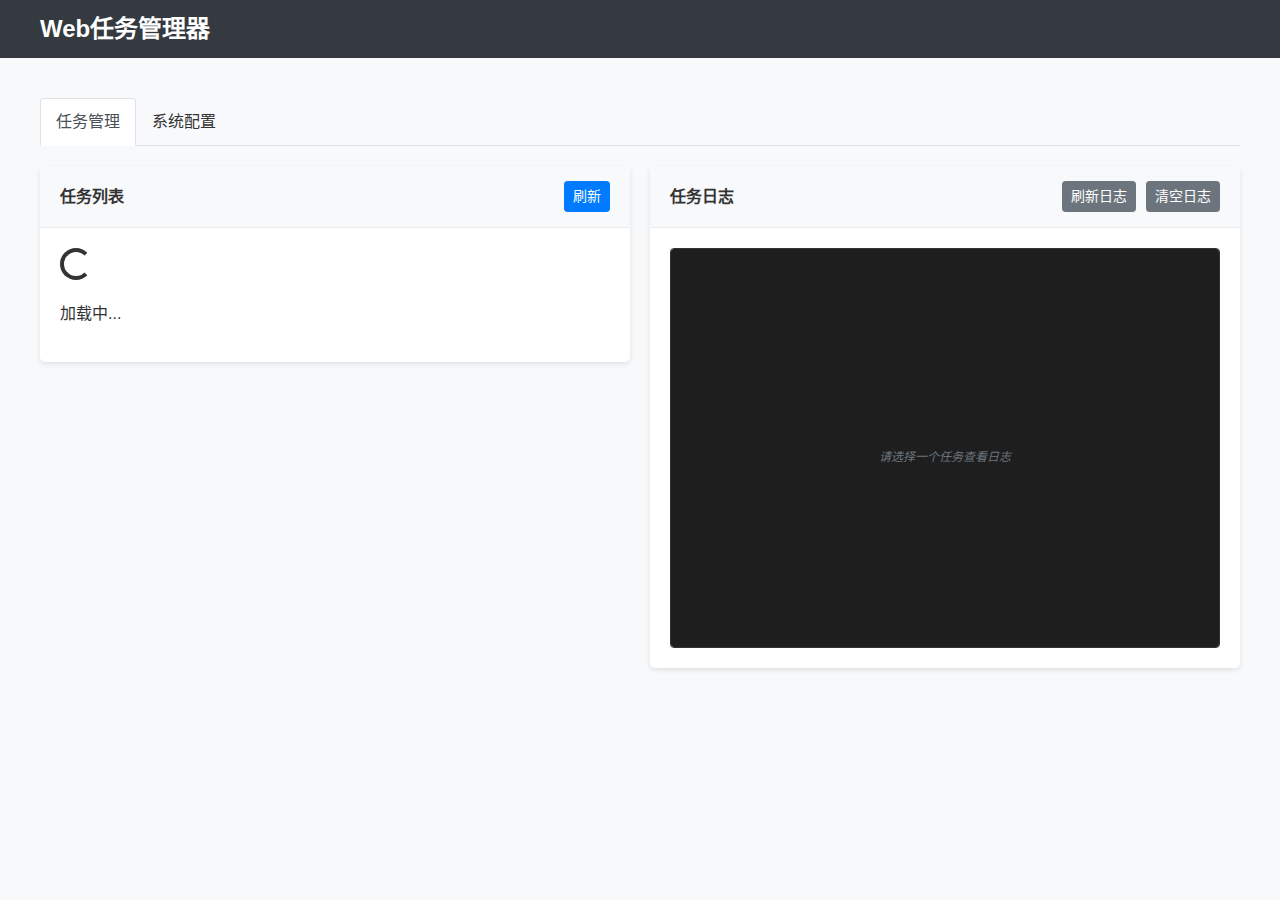
<file: templates/index.html>
<!DOCTYPE html>
<html lang="zh-CN">
<head>
    <meta charset="UTF-8">
    <meta name="viewport" content="width=device-width, initial-scale=1.0">
    <title>Web任务管理器</title>
    <link rel="stylesheet" href="/static/css/style.css">
</head>
<body>
    <!-- 导航栏 -->
    <nav class="navbar">
        <div class="navbar-container">
            <a href="/" class="navbar-brand">Web任务管理器</a>
            <ul class="navbar-nav">
            </ul>
        </div>
    </nav>

    <!-- 主要内容 -->
    <div class="container">
        <!-- 标签页导航 -->
        <div class="tabs">
            <div class="tab active" data-target="tasks">任务管理</div>
            <div class="tab" data-target="config">系统配置</div>
        </div>

        <!-- 任务管理标签页 -->
        <div id="tasks" class="tab-content active">
            <div class="task-management-layout">
                <!-- 任务列表 -->
                <div class="task-list-section">
                    <div class="card">
                        <div class="card-header">
                            <span>任务列表</span>
                            <button class="btn btn-primary btn-sm" onclick="loadTasks()">刷新</button>
                        </div>
                        <div class="card-body">
                            <div id="taskList">
                                <div class="text-center">
                                    <div class="spinner"></div>
                                    <p>加载中...</p>
                                </div>
                            </div>
                        </div>
                    </div>
                </div>

                <!-- 日志查看区域 -->
                <div class="log-section">
                    <div class="card">
                        <div class="card-header">
                            <span id="logTitle">任务日志</span>
                            <div class="log-controls">
                                <button class="btn btn-secondary btn-sm" onclick="refreshLog()">刷新日志</button>
                                <button class="btn btn-secondary btn-sm" onclick="clearLogs()">清空日志</button>
                            </div>
                        </div>
                        <div class="card-body">
                            <div class="log-viewer" id="logViewer">
                                <div class="log-placeholder">
                                    <p>请选择一个任务查看日志</p>
                                </div>
                            </div>
                        </div>
                    </div>
                </div>
            </div>
            <div id="message-container"></div>
        </div>

        <!-- 系统配置标签页 -->
        <div id="config" class="tab-content">
            <div class="card">
                <div class="card-header">
                    <span>系统配置</span>
                </div>
                <div class="card-body">
                    <form id="configForm">
                        <div class="form-group">
                            <label for="WEBSITE_URL" class="form-label">网站URL</label>
                            <input type="text" id="WEBSITE_URL" name="WEBSITE_URL" class="form-control" required>
                        </div>
                        
                        <div class="form-group">
                            <label for="USERNAME" class="form-label">用户名</label>
                            <input type="text" id="USERNAME" name="USERNAME" class="form-control" required>
                        </div>
                        
                        <div class="form-group">
                            <label for="PASSWORD" class="form-label">密码</label>
                            <input type="password" id="PASSWORD" name="PASSWORD" class="form-control" required>
                        </div>
                        
                        <div class="form-group">
                            <label for="MAX_RETRIES" class="form-label">最大重试次数</label>
                            <input type="number" id="MAX_RETRIES" name="MAX_RETRIES" class="form-control" min="1" max="10" required>
                        </div>
                        
                        <div class="form-group">
                            <label for="LOGIN_SCHEDULE_TYPE" class="form-label">调度类型</label>
                            <select id="LOGIN_SCHEDULE_TYPE" name="LOGIN_SCHEDULE_TYPE" class="form-control" required>
                                <option value="monthly">每月</option>
                                <option value="minutes">每分钟（测试用）</option>
                            </select>
                        </div>
                        
                        <div class="form-group">
                            <label for="LOGIN_SCHEDULE_DATE" class="form-label">调度日期（每月模式下的日期）</label>
                            <input type="number" id="LOGIN_SCHEDULE_DATE" name="LOGIN_SCHEDULE_DATE" class="form-control" min="1" max="31" required>
                        </div>
                        
                        <div class="form-group">
                            <label for="LOGIN_SCHEDULE_TIME" class="form-label">调度时间（HH:MM格式）</label>
                            <input type="text" id="LOGIN_SCHEDULE_TIME" name="LOGIN_SCHEDULE_TIME" class="form-control" pattern="^([01]?[0-9]|2[0-3]):[0-5][0-9]$" placeholder="例如：10:30" required>
                        </div>
                        
                        <div class="form-group">
                            <label for="LOG_LEVEL" class="form-label">日志级别</label>
                            <select id="LOG_LEVEL" name="LOG_LEVEL" class="form-control" required>
                                <option value="DEBUG">DEBUG</option>
                                <option value="INFO">INFO</option>
                                <option value="WARNING">WARNING</option>
                                <option value="ERROR">ERROR</option>
                                <option value="CRITICAL">CRITICAL</option>
                            </select>
                        </div>
                        
                        <button type="submit" class="btn btn-primary">保存配置</button>
                    </form>
                </div>
            </div>
        </div>
    </div>

    <!-- JavaScript -->
    <script src="/static/js/main.js"></script>
</body>
</html>
</file>
<file: static/css/style.css>
/* 全局样式 */
html {
    box-sizing: border-box;
}

*,
*::before,
*::after {
    box-sizing: inherit;
}

body {
    font-family: 'Segoe UI', Tahoma, Geneva, Verdana, sans-serif;
    line-height: 1.6;
    color: #333;
    background-color: #f8f9fa;
    margin: 0;
    padding: 0;
}

.container {
    width: 100%;
    margin: 0 auto;
    padding: 20px 40px;
}

/* 导航栏 */
.navbar {
    background-color: #343a40;
    color: white;
    padding: 10px 0;
    margin-bottom: 20px;
}

.navbar-container {
    display: flex;
    justify-content: space-between;
    align-items: center;
    width: 100%;
    margin: 0 auto;
    padding: 0 40px;
}

.navbar-brand {
    font-size: 1.5rem;
    font-weight: bold;
    color: white;
    text-decoration: none;
}

.navbar-nav {
    display: flex;
    list-style: none;
    margin: 0;
    padding: 0;
}

.nav-item {
    margin-left: 20px;
}

.nav-link {
    color: rgba(255, 255, 255, 0.8);
    text-decoration: none;
    transition: color 0.3s;
}

.nav-link:hover {
    color: white;
}

/* 卡片样式 */
.card {
    background-color: white;
    border-radius: 5px;
    box-shadow: 0 2px 5px rgba(0, 0, 0, 0.1);
    margin-bottom: 20px;
    overflow: hidden;
}

.card-header {
    background-color: #f8f9fa;
    padding: 15px 20px;
    border-bottom: 1px solid #e9ecef;
    font-weight: bold;
    display: flex;
    justify-content: space-between;
    align-items: center;
}

.card-body {
    padding: 20px;
}

/* 任务列表 */
.task-list {
    list-style: none;
    padding: 0;
    margin: 0;
}

.task-item {
    display: block;
    margin-bottom: 15px;
    padding: 15px;
    border: 1px solid #e9ecef;
    border-radius: 5px;
    background: #fff;
    box-shadow: 0 1px 3px rgba(0, 0, 0, 0.1);
    transition: box-shadow 0.2s ease;
}

.task-item:hover {
    box-shadow: 0 2px 5px rgba(0, 0, 0, 0.15);
    cursor: pointer;
}

.task-info {
    margin-bottom: 12px;
}

.task-name {
    font-weight: bold;
    color: #333;
    margin-bottom: 8px;
    font-size: 16px;
}

.task-description {
    color: #6c757d;
    font-size: 14px;
    margin-bottom: 6px;
    word-wrap: break-word;
}

.task-schedule {
    font-size: 13px;
    color: #495057;
    background: #f8f9fa;
    padding: 2px 6px;
    border-radius: 3px;
    display: inline-block;
}

.task-status {
    padding: 5px 10px;
    border-radius: 20px;
    font-size: 0.8rem;
    font-weight: bold;
    text-transform: uppercase;
    margin-right: 10px;
}

.status-running {
    background-color: #d4edda;
    color: #155724;
}

.status-stopped {
    background-color: #f8d7da;
    color: #721c24;
}

.status-disabled {
    background-color: #fff3cd;
    color: #856404;
}

/* 任务列表项样式 */
.task-item {
    padding: 15px;
    margin-bottom: 10px;
    background-color: #fff;
    border: 1px solid #dee2e6;
    border-radius: 8px;
    cursor: pointer;
    transition: all 0.2s ease;
}

.task-item:hover {
    box-shadow: 0 2px 8px rgba(0, 0, 0, 0.1);
    transform: translateY(-1px);
}

.task-item.task-disabled {
    opacity: 0.7;
    background-color: #f8f9fa;
    cursor: not-allowed;
}

.task-item.task-disabled:hover {
    transform: none;
    box-shadow: none;
}

.task-header {
    display: flex;
    justify-content: space-between;
    align-items: center;
    margin-bottom: 8px;
}

.task-id {
    font-weight: bold;
    color: #333;
    font-size: 14px;
    font-family: monospace;
    background-color: #f8f9fa;
    padding: 2px 6px;
    border-radius: 3px;
}

.task-name {
    font-weight: bold;
    color: #007bff;
    font-size: 16px;
}

.task-description {
    color: #666;
    font-size: 14px;
    margin-bottom: 10px;
    line-height: 1.4;
}

.task-command {
    margin-bottom: 8px;
    font-size: 13px;
}

.task-command code {
    background-color: #f8f9fa;
    padding: 2px 6px;
    border-radius: 3px;
    font-family: 'Consolas', 'Monaco', 'Courier New', monospace;
    color: #e83e8c;
    word-break: break-all;
}

.task-schedule {
    margin-bottom: 10px;
    font-size: 13px;
    color: #6c757d;
}

.task-actions {
    display: flex;
    align-items: center;
    justify-content: space-between;
    flex-wrap: wrap;
    gap: 10px;
}

.action-buttons {
    display: flex;
    gap: 5px;
    align-items: center;
}

/* 按钮组样式 */
.btn-warning {
    color: #212529;
    background-color: #ffc107;
    border-color: #ffc107;
}

.btn-warning:hover {
    background-color: #e0a800;
    border-color: #d39e00;
}

.task-actions {
    display: flex;
    align-items: center;
}

/* 按钮样式 */
.btn {
    display: inline-block;
    font-weight: 400;
    text-align: center;
    white-space: nowrap;
    vertical-align: middle;
    user-select: none;
    border: 1px solid transparent;
    padding: 0.375rem 0.75rem;
    font-size: 1rem;
    line-height: 1.5;
    border-radius: 0.25rem;
    transition: color 0.15s ease-in-out, background-color 0.15s ease-in-out, border-color 0.15s ease-in-out, box-shadow 0.15s ease-in-out;
    cursor: pointer;
    margin-left: 5px;
}

.btn-primary {
    color: #fff;
    background-color: #007bff;
    border-color: #007bff;
}

/* 任务状态样式 */
.task-disabled {
    opacity: 0.7;
    background-color: #f8f9fa !important;
}

.task-status {
    padding: 2px 8px;
    border-radius: 12px;
    font-size: 12px;
    font-weight: bold;
}

.task-status.status-disabled {
    background-color: #dc3545;
    color: white;
}

.task-status.status-enabled {
    background-color: #28a745;
    color: white;
}

.task-item {
    transition: all 0.2s ease;
}

.task-item:hover {
    box-shadow: 0 2px 4px rgba(0,0,0,0.1);
    transform: translateY(-1px);
}

.task-item.task-disabled:hover {
    box-shadow: 0 1px 2px rgba(0,0,0,0.05);
    transform: translateY(0);
}

.btn-primary:hover {
    background-color: #0069d9;
    border-color: #0062cc;
}

.btn-success {
    color: #fff;
    background-color: #28a745;
    border-color: #28a745;
}

.btn-success:hover {
    background-color: #218838;
    border-color: #1e7e34;
}

.btn-danger {
    color: #fff;
    background-color: #dc3545;
    border-color: #dc3545;
}

.btn-danger:hover {
    background-color: #c82333;
    border-color: #bd2130;
}

.btn-secondary {
    color: #fff;
    background-color: #6c757d;
    border-color: #6c757d;
}

.btn-secondary:hover {
    background-color: #5a6268;
    border-color: #545b62;
}

.btn-sm {
    padding: 0.25rem 0.5rem;
    font-size: 0.875rem;
    line-height: 1.5;
    border-radius: 0.2rem;
}

/* 日志查看器 */
.log-viewer {
    background-color: #1e1e1e;
    color: #d4d4d4;
    padding: 10px;
    border-radius: 4px;
    font-family: 'Consolas', 'Monaco', 'Courier New', monospace;
    font-size: 12px;
    height: 400px;
    overflow-y: auto;
    border: 1px solid #333;
}

.log-viewer pre {
    margin: 0;
    padding: 0;
    white-space: pre-wrap;
    word-break: break-all;
}

.log-entry {
    padding: 1px 2px;
    margin: 0;
    font-family: 'Consolas', 'Monaco', 'Courier New', monospace;
    font-size: 12px;
    line-height: 1.2;
    white-space: pre-wrap;
    word-break: break-all;
}

.log-entry.log-level-INFO {
    border-left: none;
}

.log-entry.log-level-WARNING {
    border-left: none;
}

.log-entry.log-level-ERROR {
    border-left: none;
}

.log-entry.log-level-DEBUG {
    border-left: none;
}

.log-timestamp {
    color: #888;
    margin-right: 6px;
    font-size: 0.9em;
}

.log-level {
    font-weight: bold;
    margin-right: 6px;
}

.log-level-INFO, .log-entry.log-level-INFO .log-level {
    color: #4ec9b0;
}

.log-level-WARNING, .log-entry.log-level-WARNING .log-level {
    color: #dcdcaa;
}

.log-level-ERROR, .log-entry.log-level-ERROR .log-level {
    color: #f44747;
}

.log-level-DEBUG, .log-entry.log-level-DEBUG .log-level {
    color: #9cdcfe;
}

.log-message {
    color: #d4d4d4;
}

/* 表单样式 */
.form-group {
    margin-bottom: 1rem;
}

.form-label {
    display: inline-block;
    margin-bottom: 0.5rem;
    font-weight: 500;
}

.form-control {
    display: block;
    width: 100%;
    padding: 0.375rem 0.75rem;
    font-size: 1rem;
    line-height: 1.5;
    color: #495057;
    background-color: #fff;
    background-clip: padding-box;
    border: 1px solid #ced4da;
    border-radius: 0.25rem;
    transition: border-color 0.15s ease-in-out, box-shadow 0.15s ease-in-out;
}

.form-control:focus {
    color: #495057;
    background-color: #fff;
    border-color: #80bdff;
    outline: 0;
    box-shadow: 0 0 0 0.2rem rgba(0, 123, 255, 0.25);
}

/* 标签页 */
.tabs {
    display: flex;
    border-bottom: 1px solid #dee2e6;
    margin-bottom: 20px;
}

.tab {
    padding: 10px 15px;
    cursor: pointer;
    border: 1px solid transparent;
    border-top-left-radius: 0.25rem;
    border-top-right-radius: 0.25rem;
    margin-bottom: -1px;
}

.tab.active {
    color: #495057;
    background-color: #fff;
    border-color: #dee2e6 #dee2e6 #fff;
}

.tab-content {
    display: none;
}

.tab-content.active {
    display: block;
}

/* 加载动画 */
.spinner {
    display: inline-block;
    width: 2rem;
    height: 2rem;
    vertical-align: text-bottom;
    border: 0.25em solid currentColor;
    border-right-color: transparent;
    border-radius: 50%;
    animation: spinner-border 0.75s linear infinite;
}

@keyframes spinner-border {
    to { transform: rotate(360deg); }
}

/* 提示消息 */
#message-container {
    margin-top: 20px;
}

.alert {
    position: relative;
    padding: 0.75rem 1.25rem;
    margin-bottom: 1rem;
    border: 1px solid transparent;
    border-radius: 0.25rem;
}

.alert-success {
    color: #155724;
    background-color: #d4edda;
    border-color: #c3e6cb;
}

.alert-danger {
    color: #721c24;
    background-color: #f8d7da;
    border-color: #f5c6cb;
}

.alert-warning {
    color: #856404;
    background-color: #fff3cd;
    border-color: #ffeeba;
}

.alert-info {
    color: #0c5460;
    background-color: #d1ecf1;
    border-color: #bee5eb;
}

/* 任务管理布局 */
.task-management-layout {
    display: grid;
    grid-template-columns: 1fr 1fr;
    gap: 20px;
    min-height: 600px;
}

.task-list-section {
    min-width: 0;
}

.log-section {
    min-width: 0;
}

.log-controls {
    display: flex;
    gap: 5px;
}

.log-placeholder {
    display: flex;
    align-items: center;
    justify-content: center;
    height: 400px;
    color: #6c757d;
    font-style: italic;
}

.log-viewer {
    min-height: 400px;
    max-height: 500px;
}

.log-entry {
    padding: 1px 2px;
    margin: 0;
    font-family: 'Consolas', 'Monaco', 'Courier New', monospace;
    font-size: 12px;
    line-height: 1.2;
    white-space: pre-wrap;
    word-break: break-all;
}

.log-timestamp {
    color: #888;
    margin-right: 6px;
    font-size: 0.9em;
}

.log-level {
    font-weight: bold;
    margin-right: 6px;
}

.log-level-INFO, .log-entry.log-level-INFO .log-level {
    color: #4ec9b0;
}

.log-level-WARNING, .log-entry.log-level-WARNING .log-level {
    color: #dcdcaa;
}

.log-level-ERROR, .log-entry.log-level-ERROR .log-level {
    color: #f44747;
}

.log-level-DEBUG, .log-entry.log-level-DEBUG .log-level {
    color: #9cdcfe;
}

.log-message {
    color: #d4d4d4;
}

/* 响应式设计 */
@media (max-width: 768px) {
    .task-management-layout {
        grid-template-columns: 1fr;
        gap: 15px;
    }
    
    .task-item {
        flex-direction: column;
        align-items: flex-start;
    }
    
    .task-actions {
        margin-top: 10px;
        width: 100%;
        justify-content: flex-end;
    }
    
    .navbar-container {
        flex-direction: column;
        align-items: flex-start;
    }
    
    .navbar-nav {
        margin-top: 10px;
        flex-direction: column;
    }
    
    .nav-item {
        margin-left: 0;
        margin-top: 5px;
    }
    
    .log-controls {
        flex-wrap: wrap;
    }
}
</file>
